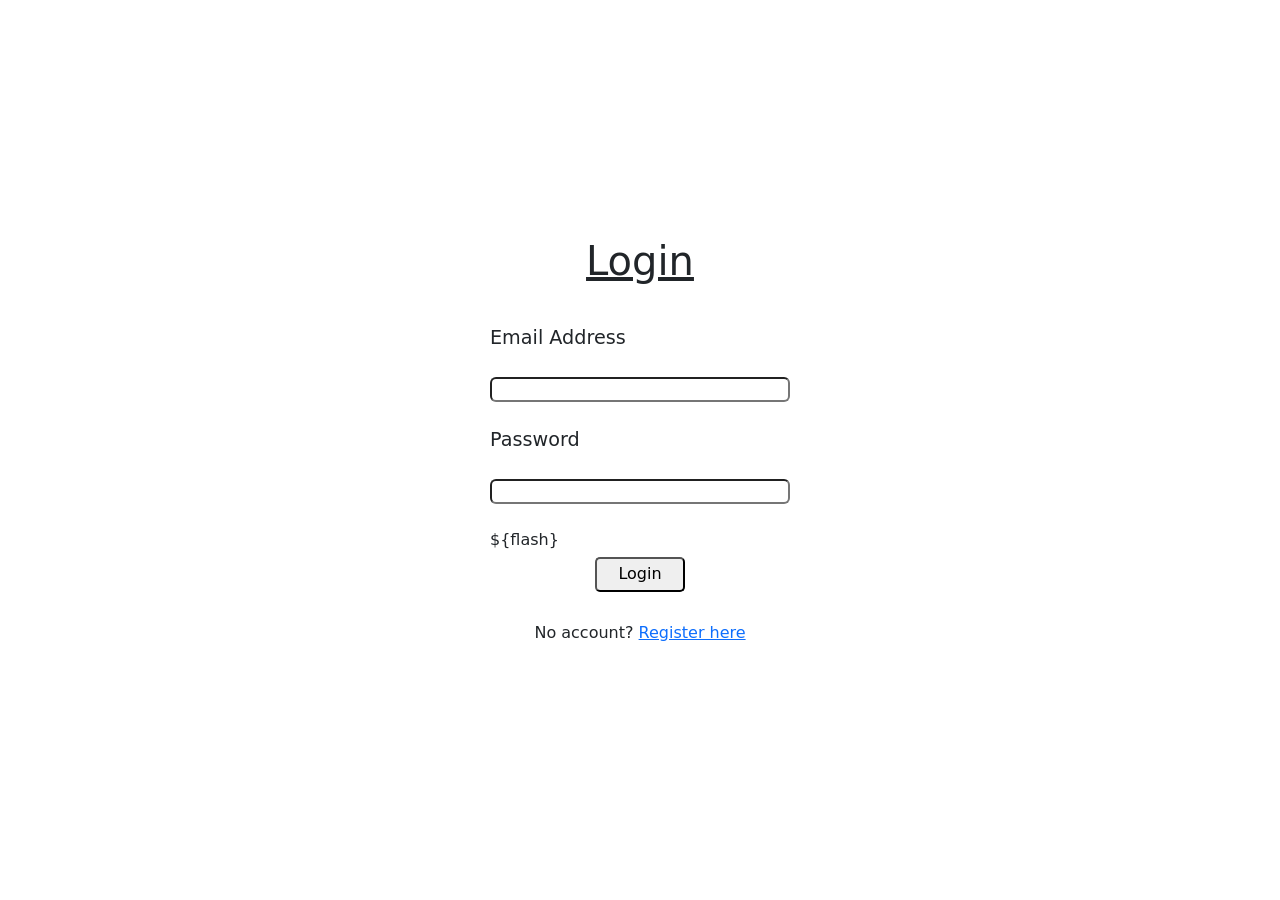
<file: html/login.html>
<!DOCTYPE html>
<html lang="en">
<head>
    <meta charset="UTF-8">
    <meta name="viewport" content="width=device-width, initial-scale=1.0">
    <link href="https://cdn.jsdelivr.net/npm/bootstrap@5.3.8/dist/css/bootstrap.min.css" rel="stylesheet">
    <script src="https://cdn.jsdelivr.net/npm/bootstrap@5.3.8/dist/js/bootstrap.bundle.min.js" integrity="sha384-FKyoEForCGlyvwx9Hj09JcYn3nv7wiPVlz7YYwJrWVcXK/BmnVDxM+D2scQbITxI" crossorigin="anonymous"></script>
    <link rel="stylesheet" href="/public/styles/login.css">
    <title>Login</title>
</head>
<body>
    <main>
        <h1 id="title">Login</h1><br>
        <form id="login" class="d-flex flex-column", method="POST">
            <label for="email">Email Address</label><br>
            <input type="text" id="email" name="email" class="rounded"><br>
            <label for="password">Password</label><br>
            <input type="password" id="password" name="password" class="rounded"><br>
            ${flash}
            <input type="submit" id="submit" value="Login"><br>
            <p id="switch">No account? <a href="/register">Register here</a></p>
        </form>
    </main>
</body>
</html>
</file>
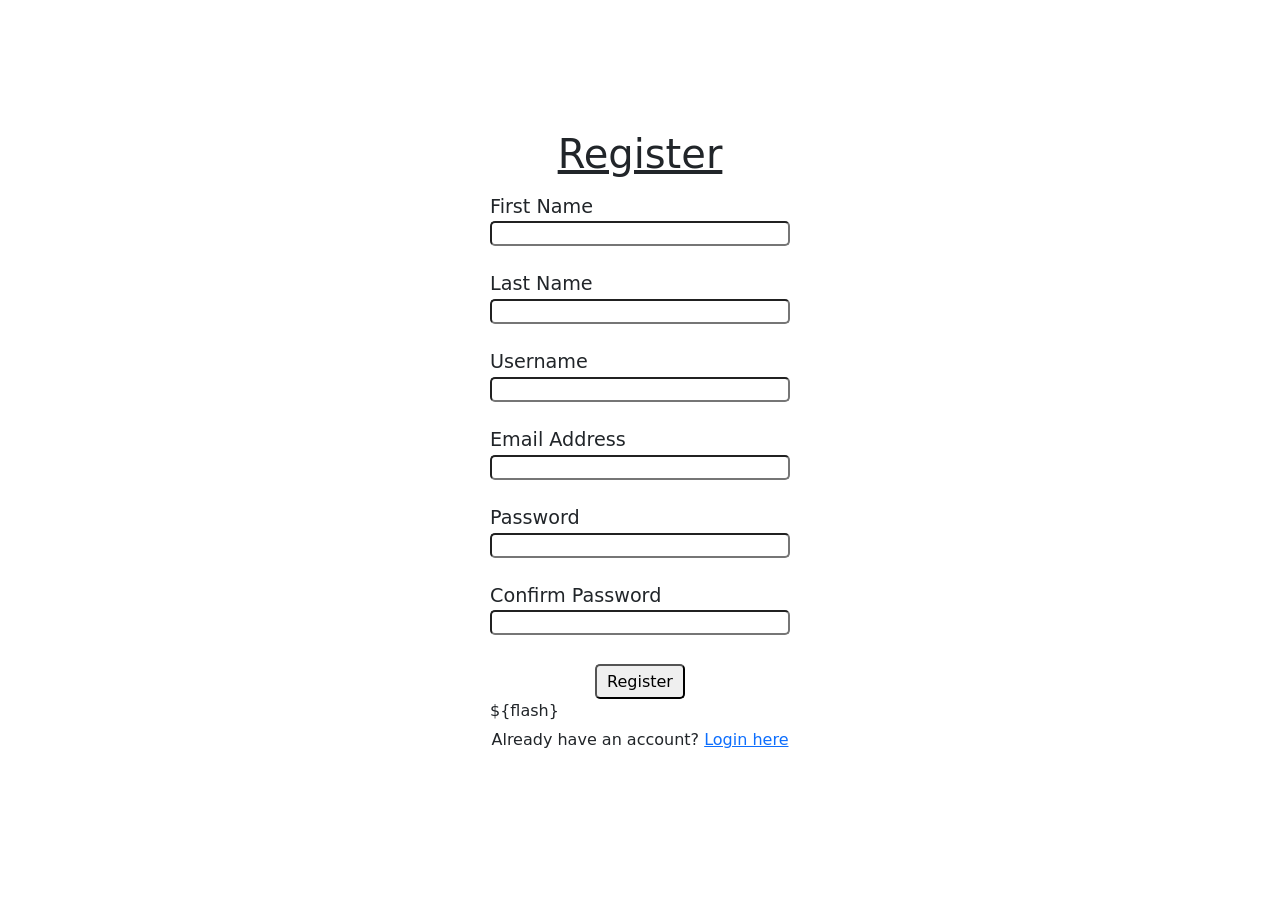
<file: html/register.html>
<!DOCTYPE html>
<html lang="en">
<head>
    <meta charset="UTF-8">
    <meta name="viewport" content="width=device-width, initial-scale=1.0">
    <link href="https://cdn.jsdelivr.net/npm/bootstrap@5.3.8/dist/css/bootstrap.min.css" rel="stylesheet">
    <script src="https://cdn.jsdelivr.net/npm/bootstrap@5.3.8/dist/js/bootstrap.bundle.min.js" integrity="sha384-FKyoEForCGlyvwx9Hj09JcYn3nv7wiPVlz7YYwJrWVcXK/BmnVDxM+D2scQbITxI" crossorigin="anonymous"></script>
    <link rel="stylesheet" href="/public/styles/login.css">
    <title>Register</title>
</head>
<body id="register-main">
    <main>
        <h1 id="title">Register</h1> 
        <form id="register" class="d-flex flex-column", method="POST">
            <label for="firstname">First Name</label>
            <input type="text" id="firstname" name="firstname" required/><br>
            <label for="lastname">Last Name</label>
            <input type="text" id="lastname" name="lastname" required/><br>
            <label for="username">Username</label>
            <input type="text" id="username" name="username" required/><br>
            <label for="email">Email Address</label>
            <input type="text" id="email" name="email" required/><br>
            <label for="password">Password</label>
            <input type="password" id="password" name="password" required/><br>
            <label for="confirmPassword">Confirm Password</label>
            <input type="password" id="confirmPassword" name="confirmPassword" required/><br>
            <input type="submit" id="submit" name="submit" value="Register">
            ${flash}
            <p id="switch">Already have an account? <a href="/login">Login here</a></p>
        </form>
    </main>
</body>
</html>
</file>
<file: public/styles/login.css>
html {
    height: 100%;
    transform: scale(calc(100vw / 1920)) !important;
    transform-origin: top center !important;
}
body {
    height: 98%;
}
main {
    display: flex;
    flex-direction: column;
    justify-content: center !important;
    align-items: center;
    height: 100% !important;
}
h1 {
    text-decoration: underline;
    margin-top: 0px;
    margin-bottom: 15px;
}
form {
    width: fit-content !important;
    input {
        width: 300px;
        padding-left: 5px;
        height: 25px;
        font-size: 1rem;
        border-radius: 5px;
    }
    input[type="submit"] {
        width: 30%;
        padding: 0px;
        margin-left: 35%;
        margin-top: 5px;
        height: 35px;
    }
    label {
        font-size: 1.2rem;
    }
    p {
        text-align: center !important;
        margin: 5px 0px 0px 0px;
    }
}
#register-main {
    /* height: fit-content !important; */
    transform: scale(calc(100vw / 1920)) !important;
    transform-origin: top center !important;
}

/* Styles for smaller screens */
@media (max-width: 700px) {
    body * {
        font-size: 1.5rem;
        line-height: 1.3rem;
    }
    form {
        width: 1000px !important;
        max-width: 90%;
        input {
            width: 100%;
            height: 25px;
            border: 1px solid;
            margin-bottom: 10px;
        }
        input[type="submit"] {
            height: 40px;
        }
        p, p a {
            font-size: 1rem;
            margin-bottom: 5px
        }
    }
    #register-main {
        height: fit-content !important;
    }
}

/* aside#flash {
    background: red;
    color: white;
    position: fixed;
    top: 5rem;
    right: 0;
    padding-inline: 2rem;
    font-size: 1.2m;
} */
</file>
